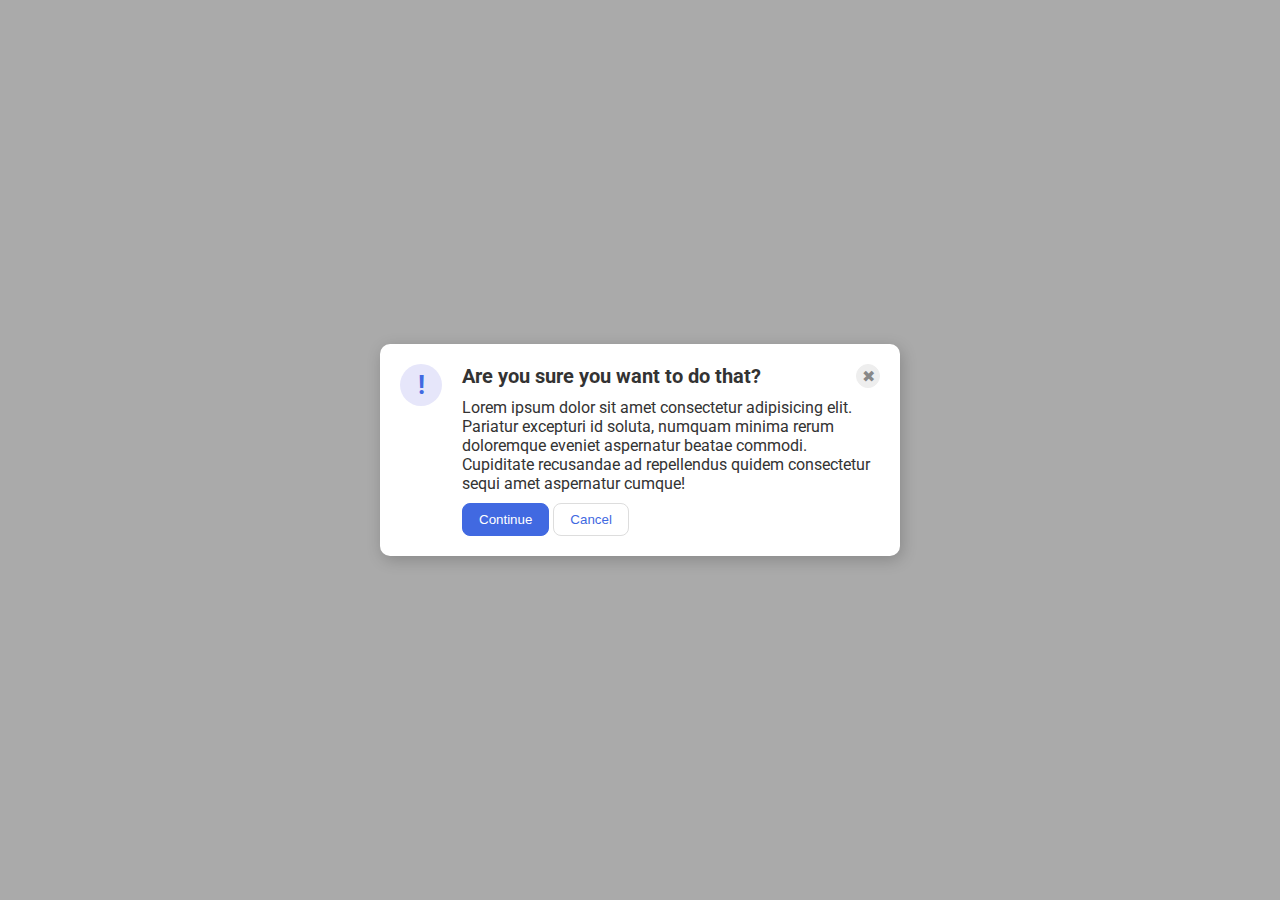
<file: flex/05-flex-modal/index.html>
<!DOCTYPE html>
<html lang="en">
  <head>
    <meta charset="UTF-8">
    <meta http-equiv="X-UA-Compatible" content="IE=edge">
    <meta name="viewport" content="width=device-width, initial-scale=1.0">
    <link rel="stylesheet" href="style.css">
    <title>Modal</title>
  </head>
  <body>
    <div class="modal">
      <div class="icon">!</div>
      <div class="container">
        <div class="header">
          <div class="title">Are you sure you want to do that?</div>
          <button class="close-button">✖</button>
        </div>
        <div class="text">Lorem ipsum dolor sit amet consectetur adipisicing elit. Pariatur excepturi id soluta, numquam minima rerum doloremque eveniet aspernatur beatae commodi. Cupiditate recusandae ad repellendus quidem consectetur sequi amet aspernatur cumque!</div>
        <div class="buttons">
          <button class="continue">Continue</button>
          <button class="cancel">Cancel</button>
        </div>
      </div>
    </div>
  </body>
</html>
</file>
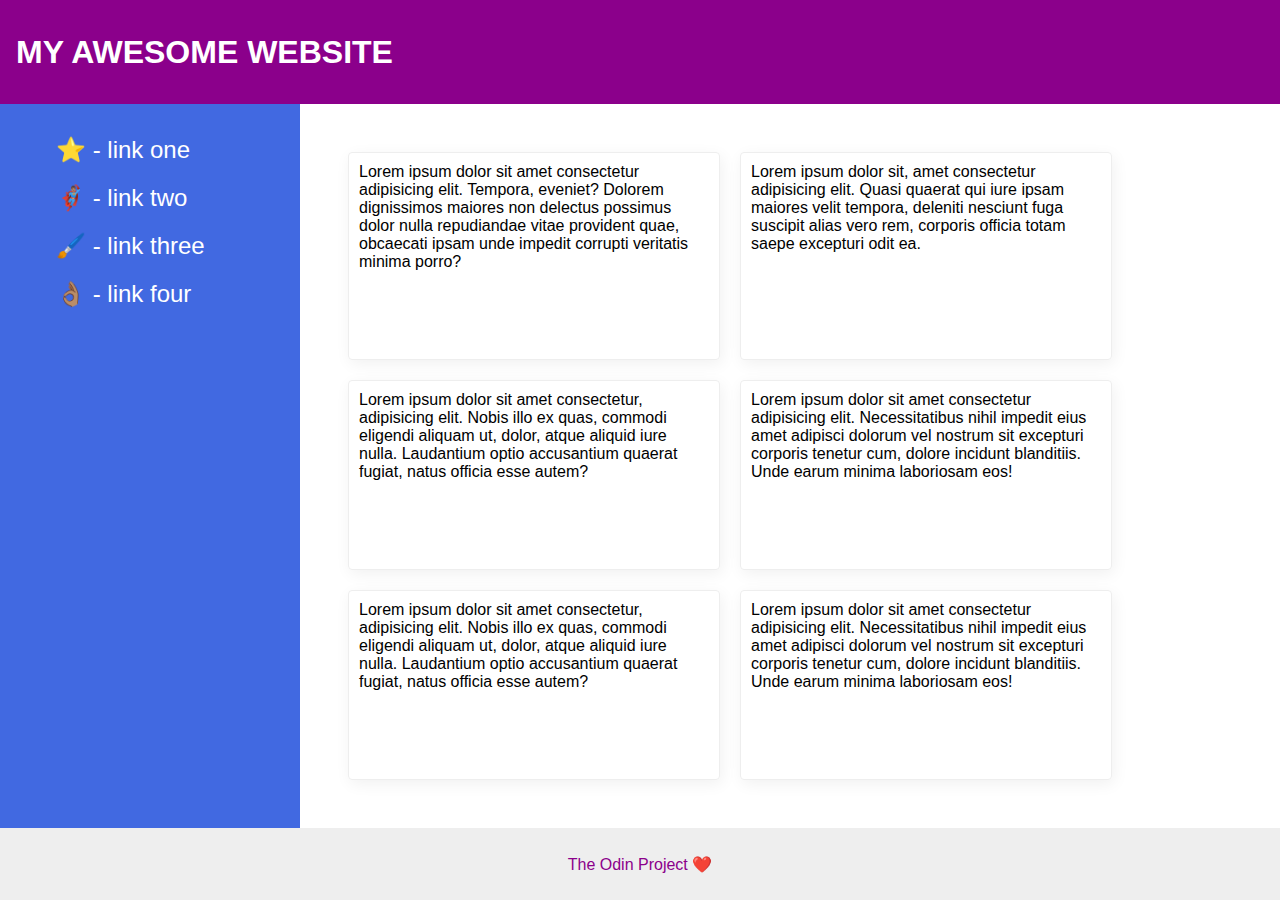
<file: flex/07-flex-layout-2/index.html>
<!DOCTYPE html>
<html lang="en">
  <head>
    <meta charset="UTF-8">
    <meta http-equiv="X-UA-Compatible" content="IE=edge">
    <meta name="viewport" content="width=device-width, initial-scale=1.0">
    <title>The Holy Grail</title>
    <link rel="stylesheet" href="style.css">
  </head>
  <body>
    <div class="header">
      MY AWESOME WEBSITE
    </div>
    
    <div class="container">
      <div class="sidebar">
        <ul>
          <li><a href="#">⭐  - link one</a></li>
          <li><a href="#">🦸🏽‍♂️ - link two</a></li>
          <li><a href="#">🖌️  - link three</a></li>
          <li><a href="#">👌🏽 - link four</a></li>
        </ul>
      </div>

      <div class="cards">
        <div class="card">Lorem ipsum dolor sit amet consectetur adipisicing elit. Tempora, eveniet? Dolorem dignissimos maiores non delectus possimus dolor nulla repudiandae vitae provident quae, obcaecati ipsam unde impedit corrupti veritatis minima porro?</div>
        <div class="card">Lorem ipsum dolor sit, amet consectetur adipisicing elit. Quasi quaerat qui iure ipsam maiores velit tempora, deleniti nesciunt fuga suscipit alias vero rem, corporis officia totam saepe excepturi odit ea.</div>
        <div class="card">Lorem ipsum dolor sit amet consectetur, adipisicing elit. Nobis illo ex quas, commodi eligendi aliquam ut, dolor, atque aliquid iure nulla. Laudantium optio accusantium quaerat fugiat, natus officia esse autem?</div>
        <div class="card">Lorem ipsum dolor sit amet consectetur adipisicing elit. Necessitatibus nihil impedit eius amet adipisci dolorum vel nostrum sit excepturi corporis tenetur cum, dolore incidunt blanditiis. Unde earum minima laboriosam eos!</div>
        <div class="card">Lorem ipsum dolor sit amet consectetur, adipisicing elit. Nobis illo ex quas, commodi eligendi aliquam ut, dolor, atque aliquid iure nulla. Laudantium optio accusantium quaerat fugiat, natus officia esse autem?</div>
        <div class="card">Lorem ipsum dolor sit amet consectetur adipisicing elit. Necessitatibus nihil impedit eius amet adipisci dolorum vel nostrum sit excepturi corporis tenetur cum, dolore incidunt blanditiis. Unde earum minima laboriosam eos!</div>
      </div>
    </div>

    <div class="footer">
      The Odin Project ❤️
    </div>
  </body>
</html>
</file>
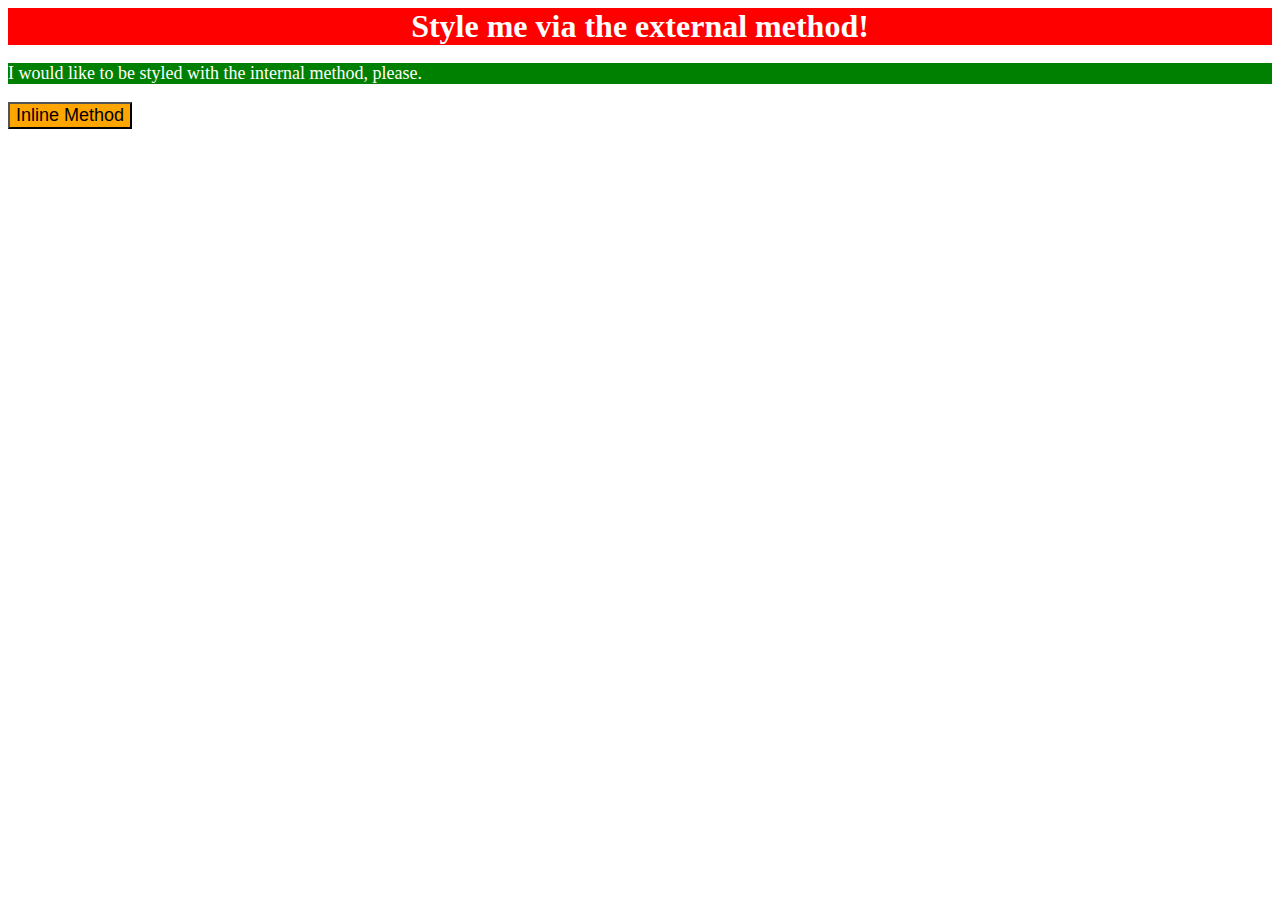
<file: foundations/01-css-methods/index.html>
<!DOCTYPE html>
<html lang="en">
  <head>
    <meta charset="UTF-8">
    <meta http-equiv="X-UA-Compatible" content="IE=edge">
    <meta name="viewport" content="width=device-width, initial-scale=1.0">
    <title>Methods for Adding CSS</title>
    <link rel="stylesheet" href="styles.css">
    <style>
      p {
        font-size:18px;
        color:white;
        background-color:green;
      }
    </style>
  </head>
  <body>
    <div>Style me via the external method!</div>
    <p>I would like to be styled with the internal method, please.</p>
    <button style="font-size:18px; background-color:orange;">Inline Method</button>
  </body>
</html>
</file>
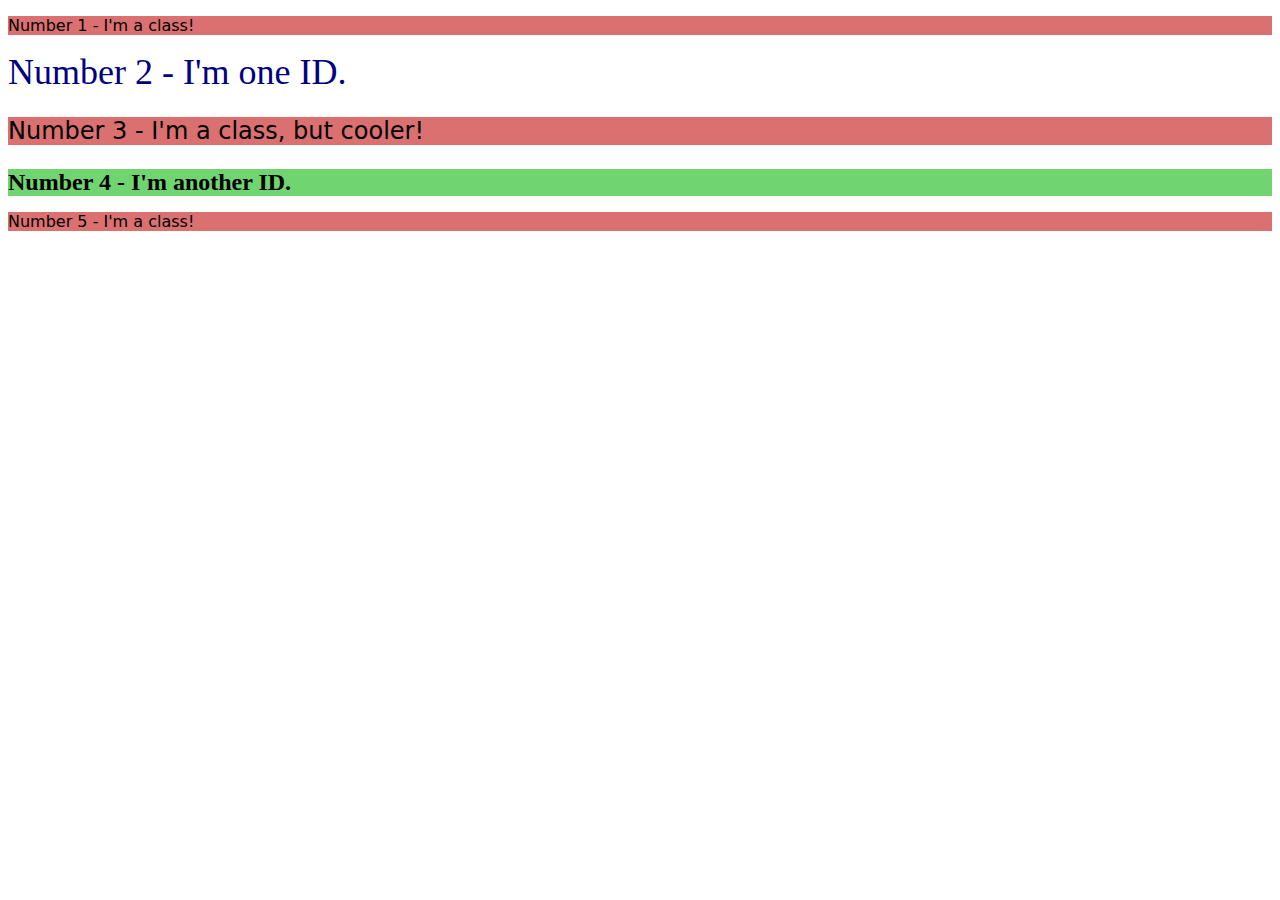
<file: foundations/02-class-id-selectors/index.html>
<!DOCTYPE html>
<html lang="en">
  <head>
    <meta charset="UTF-8">
    <meta http-equiv="X-UA-Compatible" content="IE=edge">
    <meta name="viewport" content="width=device-width, initial-scale=1.0">
    <title>Class and ID Selectors</title>
    <link rel="stylesheet" href="styles.css">
  </head>
  <body>
    <p class="odd">Number 1 - I'm a class!</p>
    <div id="first">Number 2 - I'm one ID.</div>
    <p class="odd number">Number 3 - I'm a class, but cooler!</p>
    <div id="second">Number 4 - I'm another ID.</div>
    <p class="odd">Number 5 - I'm a class!</p>
  </body>
</html>
</file>
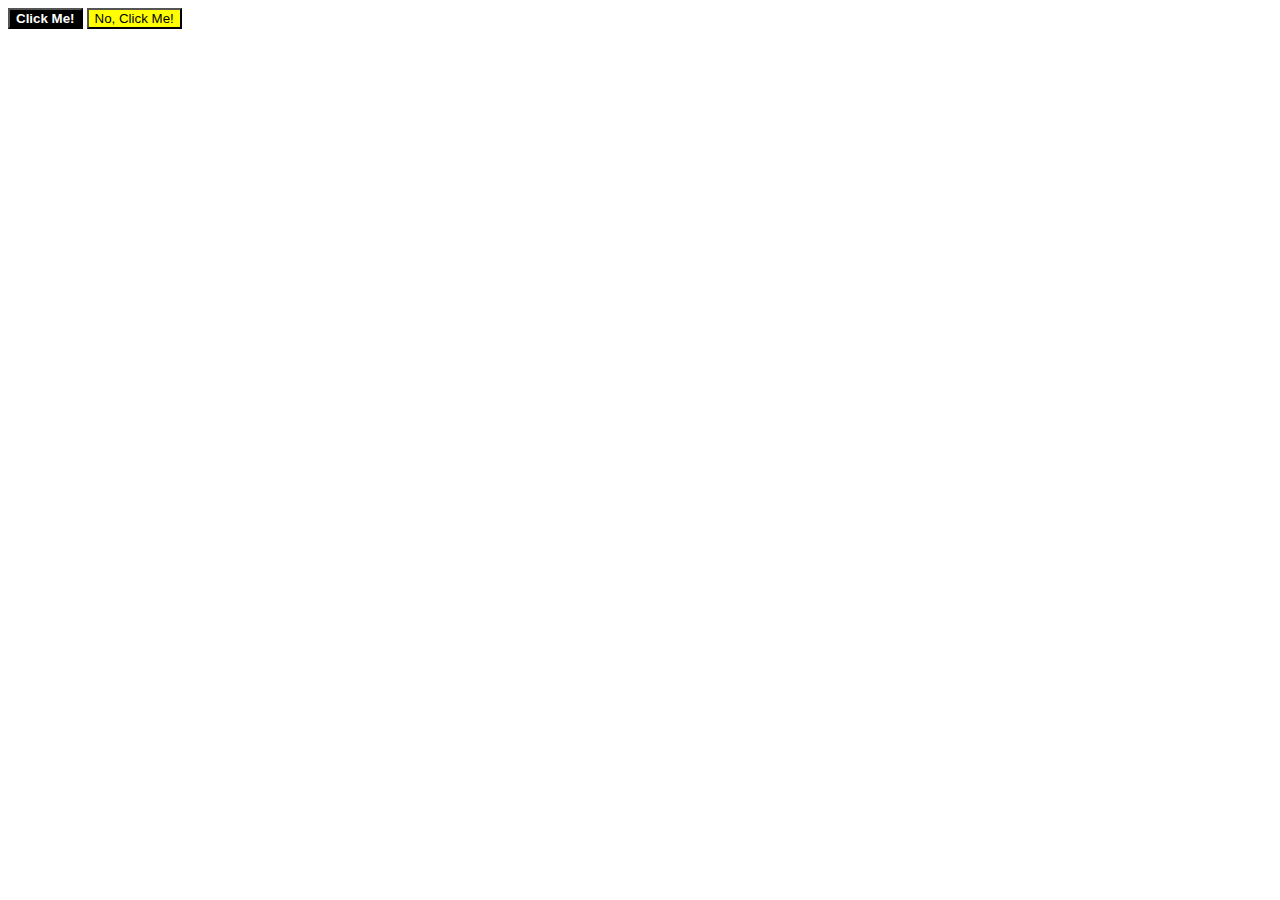
<file: foundations/03-grouping-selectors/index.html>
<!DOCTYPE html>
<html lang="en">
  <head>
    <meta charset="UTF-8">
    <meta http-equiv="X-UA-Compatible" content="IE=edge">
    <meta name="viewport" content="width=device-width, initial-scale=1.0">
    <title>Grouping Selectors</title>
    <link rel="stylesheet" href="styles.css">
  </head>
  <body>
    <button class="first">Click Me!</button>
    <button class="second">No, Click Me!</button>
  </body>
</html>
</file>
<file: flex/05-flex-modal/style.css>
@import url('https://fonts.googleapis.com/css2?family=Roboto:wght@400;700&display=swap');

html, body {
  height: 100%;
}

body {
  font-family: Roboto, sans-serif;
  margin: 0;
  background: #aaa;
  color: #333;
  /* I'll give you this one for free lol */
  display: flex;
  align-items: center;
  justify-content: center;
}

.header {
  display: flex;
  justify-content: space-between;
  font-size: 20px;
  font-weight: 700;
}

.modal {
  display: flex;
  gap: 20px;
  background: white;
  width: 480px;
  padding: 20px;
  border-radius: 10px;
  box-shadow: 2px 4px 16px rgba(0,0,0,.2);
  box-sizing: content-box;
}

.container {
  display: flex;
  flex-flow: column wrap;
  gap: 10px;
}

.icon {
  color: royalblue;
  font-size: 26px;
  font-weight: 700;
  background: lavender;
  width: 42px;
  height: 42px;
  border-radius: 50%;
  display: flex;
  align-items: center;
  justify-content: center;
  flex-shrink: 0;
}

.close-button {
  background: #eee;
  border-radius: 50%;
  color: #888;
  font-weight: 400;
  font-size: 16px;
  height: 24px;
  width: 24px;
  display: flex;
  align-items: center;
  justify-content: center;
  border: 1px solid #eee;
  padding: 0;
}

button {
  cursor: pointer;
  padding: 8px 16px;
  border-radius: 8px;
}

button.continue {
  background: royalblue;
  border: 1px solid royalblue;
  color: white;
}

button.cancel {
  background: white;
  border: 1px solid #ddd;
  color: royalblue;
}
</file>
<file: flex/07-flex-layout-2/style.css>
body {
  display: flex;
  flex-direction: column;
  font-family: -apple-system, BlinkMacSystemFont, 'Segoe UI', Roboto, Oxygen, Ubuntu, Cantarell, 'Open Sans', 'Helvetica Neue', sans-serif;
  margin: 0;
  min-height: 100vh;
}

.header {
  display: flex;
  flex-direction: column;
  justify-content: center;
  font-size: 32px;
  font-weight: 900;
  height: 72px;
  padding: 16px;
  background: darkmagenta;
  color: white;
}

.footer {
  display: flex;
  justify-content: center;
  align-items: center;
  height: 72px;
  background: #eee;
  color: darkmagenta;
  margin-top: auto;
}

.sidebar {
  display: flex;
  flex-direction: column;
  flex-shrink: 0;
  width: 300px;
  background: royalblue;
  box-sizing: border-box;
  padding: 16px;
}

.cards {
  display: flex;
  flex: 1;
  flex-flow: row wrap;
  gap: 20px;
  padding: 48px;
}

.card {
  border: 1px solid #eee;
  box-shadow: 2px 4px 16px rgba(0,0,0,.06);
  border-radius: 4px;
  padding: 10px;
  width: 350px;
}

.container {
  display: flex;
  flex: 1;
}

a {
  text-decoration: none;
  font-size: 24px;
  color: white;
}

.sidebar ul li {
  list-style-type: none;
  margin-bottom: 20px;
}
</file>
<file: foundations/01-css-methods/styles.css>
div  {
    font-size: 32px;
    font-weight: bold;
    text-align: center;
    color: white;
    background-color: red;
}
</file>
<file: foundations/02-class-id-selectors/styles.css>
.odd {
    background-color: #db7070;
    font-family:Verdana, "DejaVu Sans", sans-serif;
}

#first {
    color:#000080;
    font-size:36px;
}

.odd.number {
    font-size:24px;
}

#second {
    font-size:24px;
    font-weight:bold;
    background-color:#70d471;
}
</file>
<file: foundations/03-grouping-selectors/styles.css>
.first {
    background-color: black;
    color:white;
    font-weight: bold;
}

.second {
    background-color: yellow;
}

.first.second {
    font-size: 28px;
    font-family: Helvetica, "Times New Roman", sans-serif;
}
</file>
